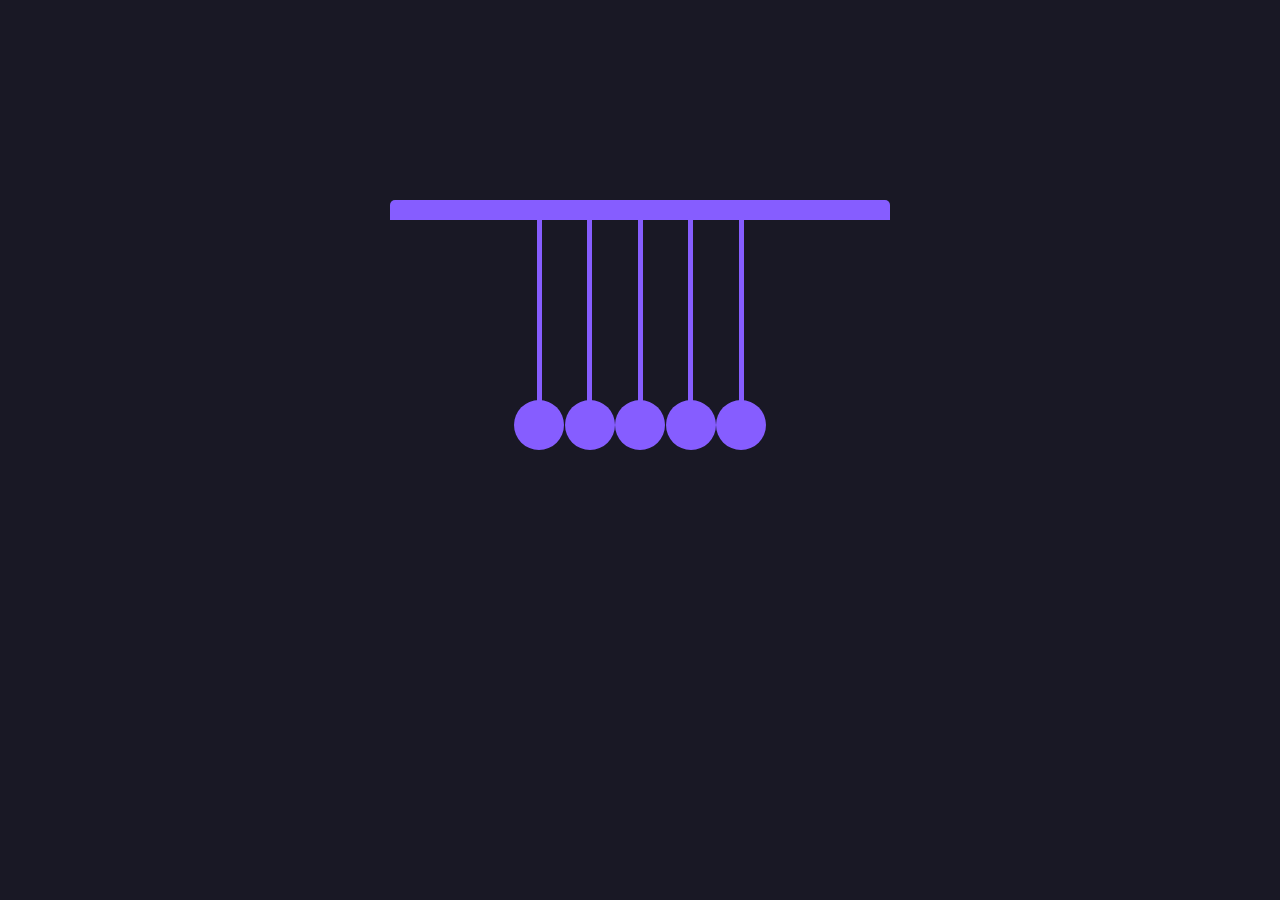
<file: newton-cradel/index.html>
<!DOCTYPE html>
<html lang="en">
  <head>
    <meta charset="UTF-8" />
    <meta name="viewport" content="width=device-width, initial-scale=1.0" />
    <title>newton cradle</title>
    <style>
      * {
        margin: 0;
        padding: 0;
        box-sizing: border-box;
      }
      html {
        font-size: 62.5%;
      }
      body {
        height: 100vh;
        display: grid;
        place-items: center;
        background-color: #191825;
      }

      .cradle{
        width: 50rem;
        height: 50rem;
        background-color: transparent;
        border-top: 2rem solid #865dff;
        border-radius: 0.5rem;
        display: flex;
        justify-content: center;
        gap: 4.55rem;
      }

      div{
        width: 0.5rem;
        height: 20rem;
        background-color: #865dff;
        position: relative;
      }
      
      .cradle div::before{
        content: "";
        position: absolute;
        /* bottom: 0; */
        left: -2.25rem;
        top: 90%;
        width: 5rem;
        aspect-ratio: 1;
        border-radius: 50%;
        background-color: #865dff;
      }

      .cradle div:first-child{
        animation: left-swing 2s linear infinite;
        transform-origin: top;
      }

      .cradle div:last-child{
        animation: right-swing 2s linear 1s infinite;
        transform-origin: top;
      }

      @keyframes left-swing {
        0%{
          rotate: 0deg;
        }

        25%{
          rotate: 30deg;
        }

        50%{
          rotate: 0deg;
        }

        100%{
          rotate: 0deg;
        }
      }

      @keyframes right-swing {
        0%{
          rotate: 0deg;
        }

        25%{
          rotate: -30deg;
        }

        50%{
          rotate: 0deg;
        }

        100%{
          rotate: 0deg;
        }
      }


    </style>
  </head>
  <body>
    <div class="cradle">
      <div></div>
      <div></div>
      <div></div>
      <div></div>
      <div></div>
    </div>
  </body>
</html>
</file>
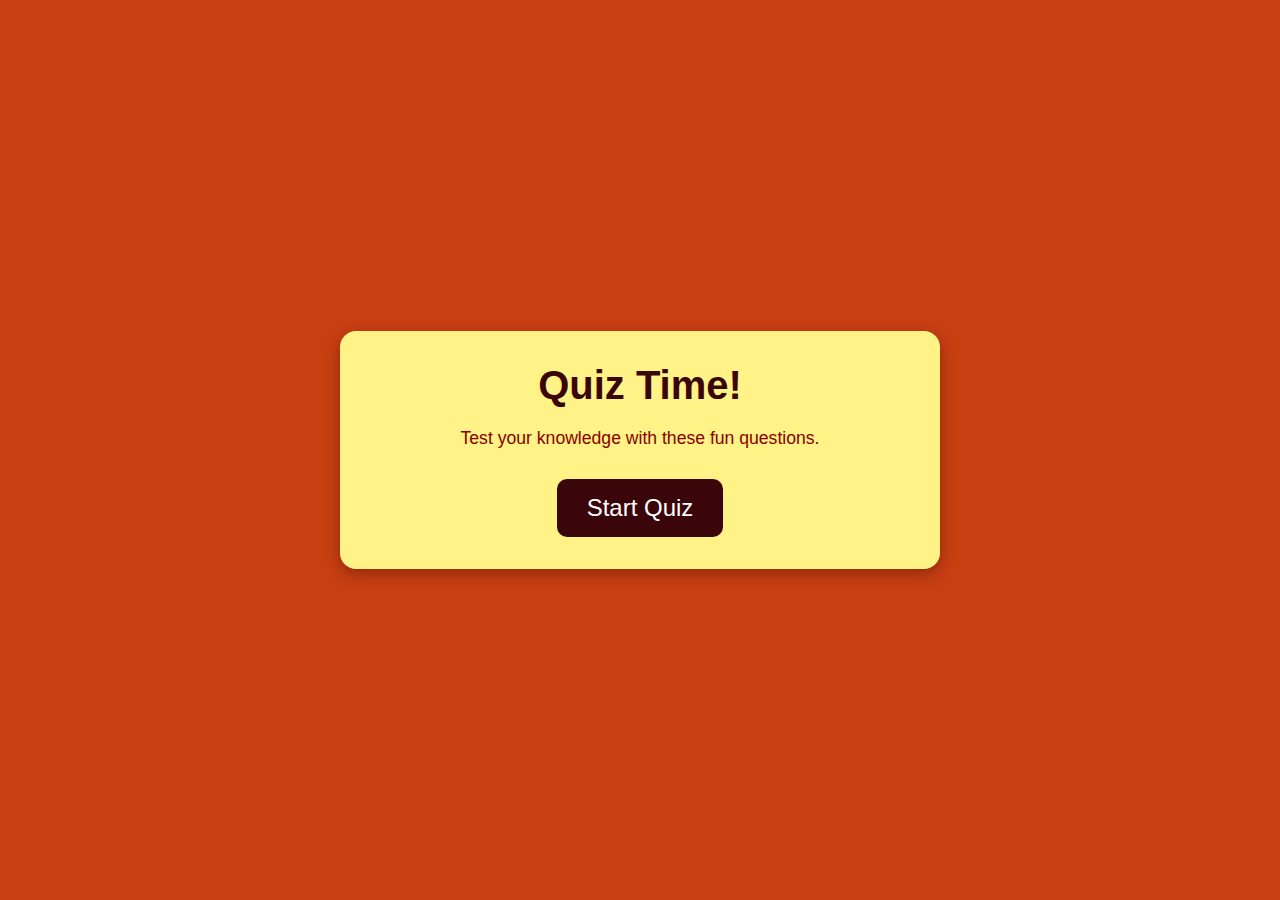
<file: quiz game/index.html>
<html lang="en">
<head>
    <meta charset="UTF-8">
    <meta name="viewport" content="width=device-width, initial-scale=1.0">
    <link rel="stylesheet" href="style.css">
    <title>Quiz Game</title>
</head>
<body>
    <div class="container">

        <div class="screen active" id="start-screen">
            <h1>Quiz Time!</h1>
            <p>Test your knowledge with these fun questions.</p>
            <button id="start-btn">Start Quiz</button>
        </div>
        
        <div class="screen" id="quiz-screen">
            <div class="quiz-header">
                <h2 id="question-text">Question goes here</h2>
                <div class="quiz-info">
                    <p>Question <span id="current-question">1</span> of <span id="total-questions">5</span></p>
                    <p>
                        Score: <span id="score"> 0 </span>
                    </p>
                    
                </div>
                
                <div id="answers-container" class="answers-container">
                    <!-- options here  -->
                </div>
                <div class="progress-bar">
                    
                    <div class="progress" id="progress"> </div>
                </div>
            </div>
        </div>
        <div id="result-screen" class="screen">
            <h1>Quiz Results</h1>
            <div class="result-info">
                <p>You score <span id="final-score">0</span> out of <span id="max-score">5</span></p>
                
                <div id="result-message">Good Job !</div>
            </div>
            <button id="restart-btn">Restart Quiz</button>
        </div>
    </div>

    <script src="script.js"></script>
</body>
</html>
</file>
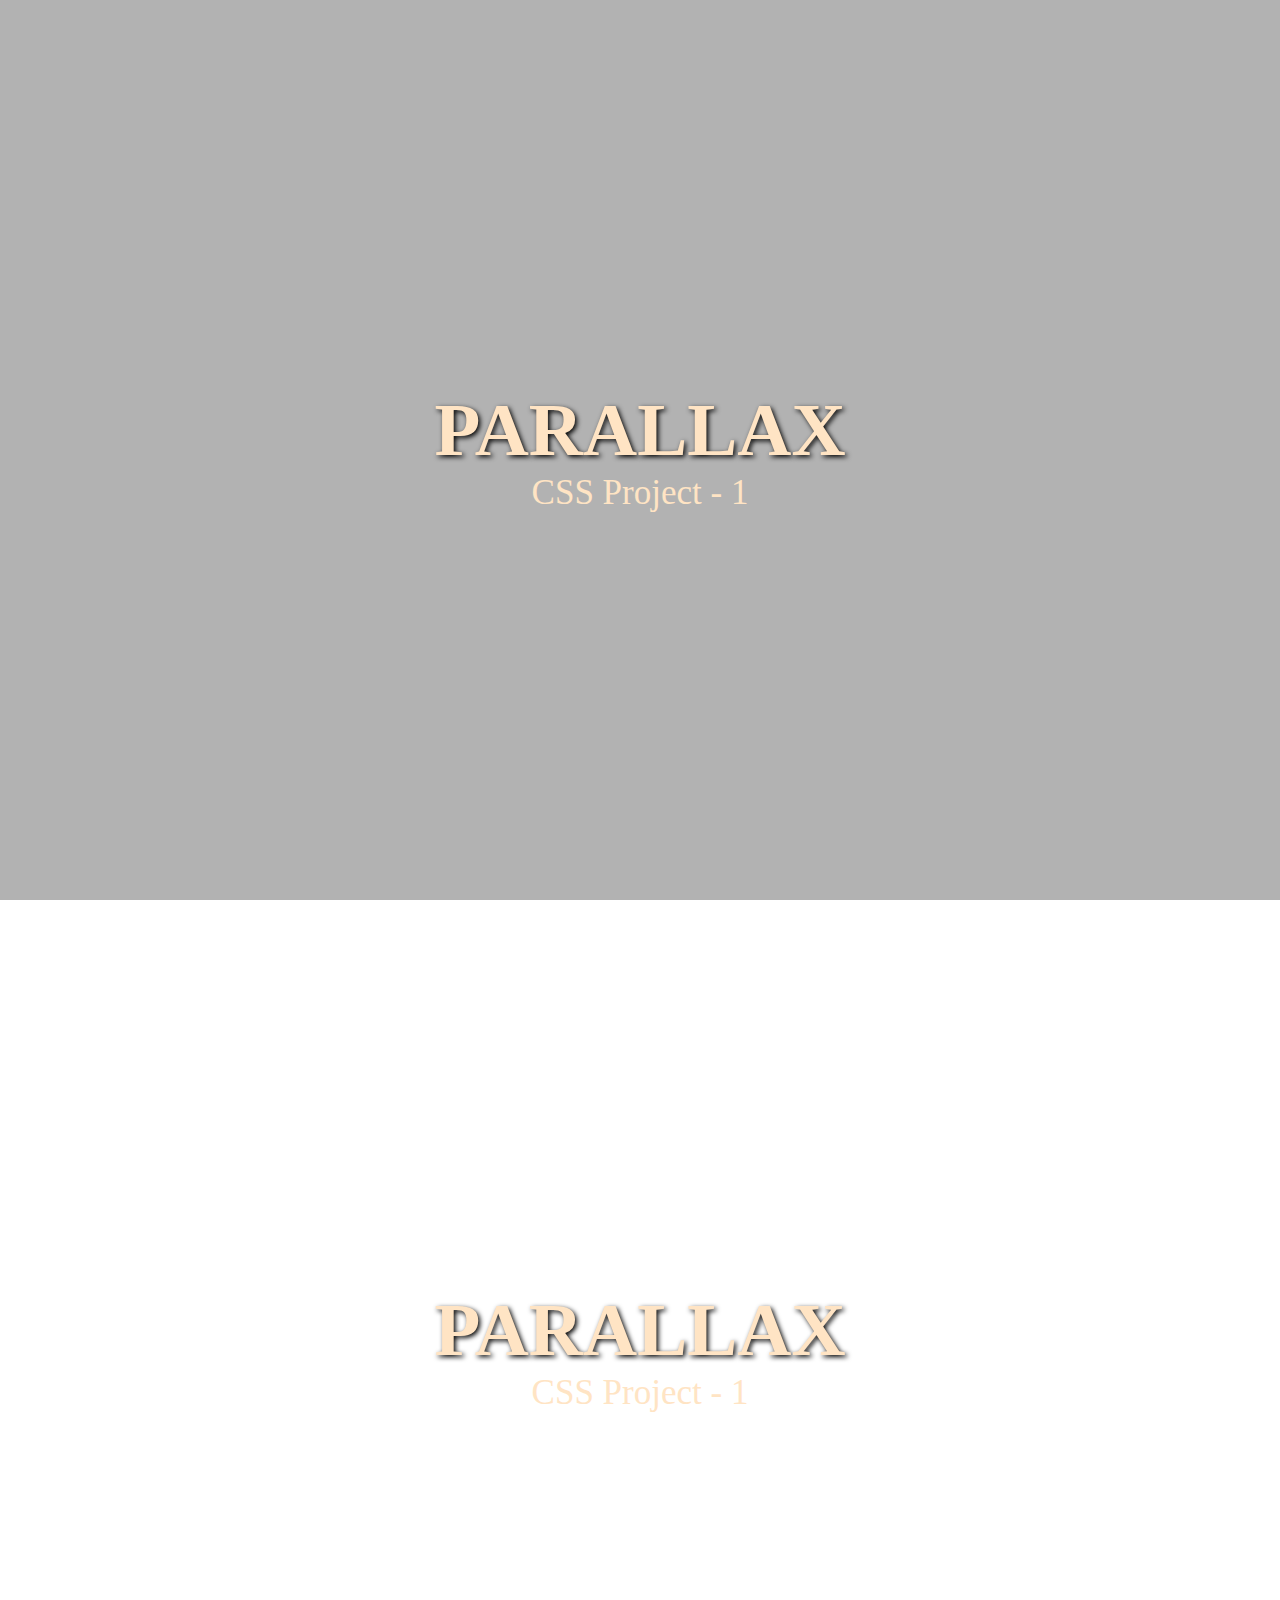
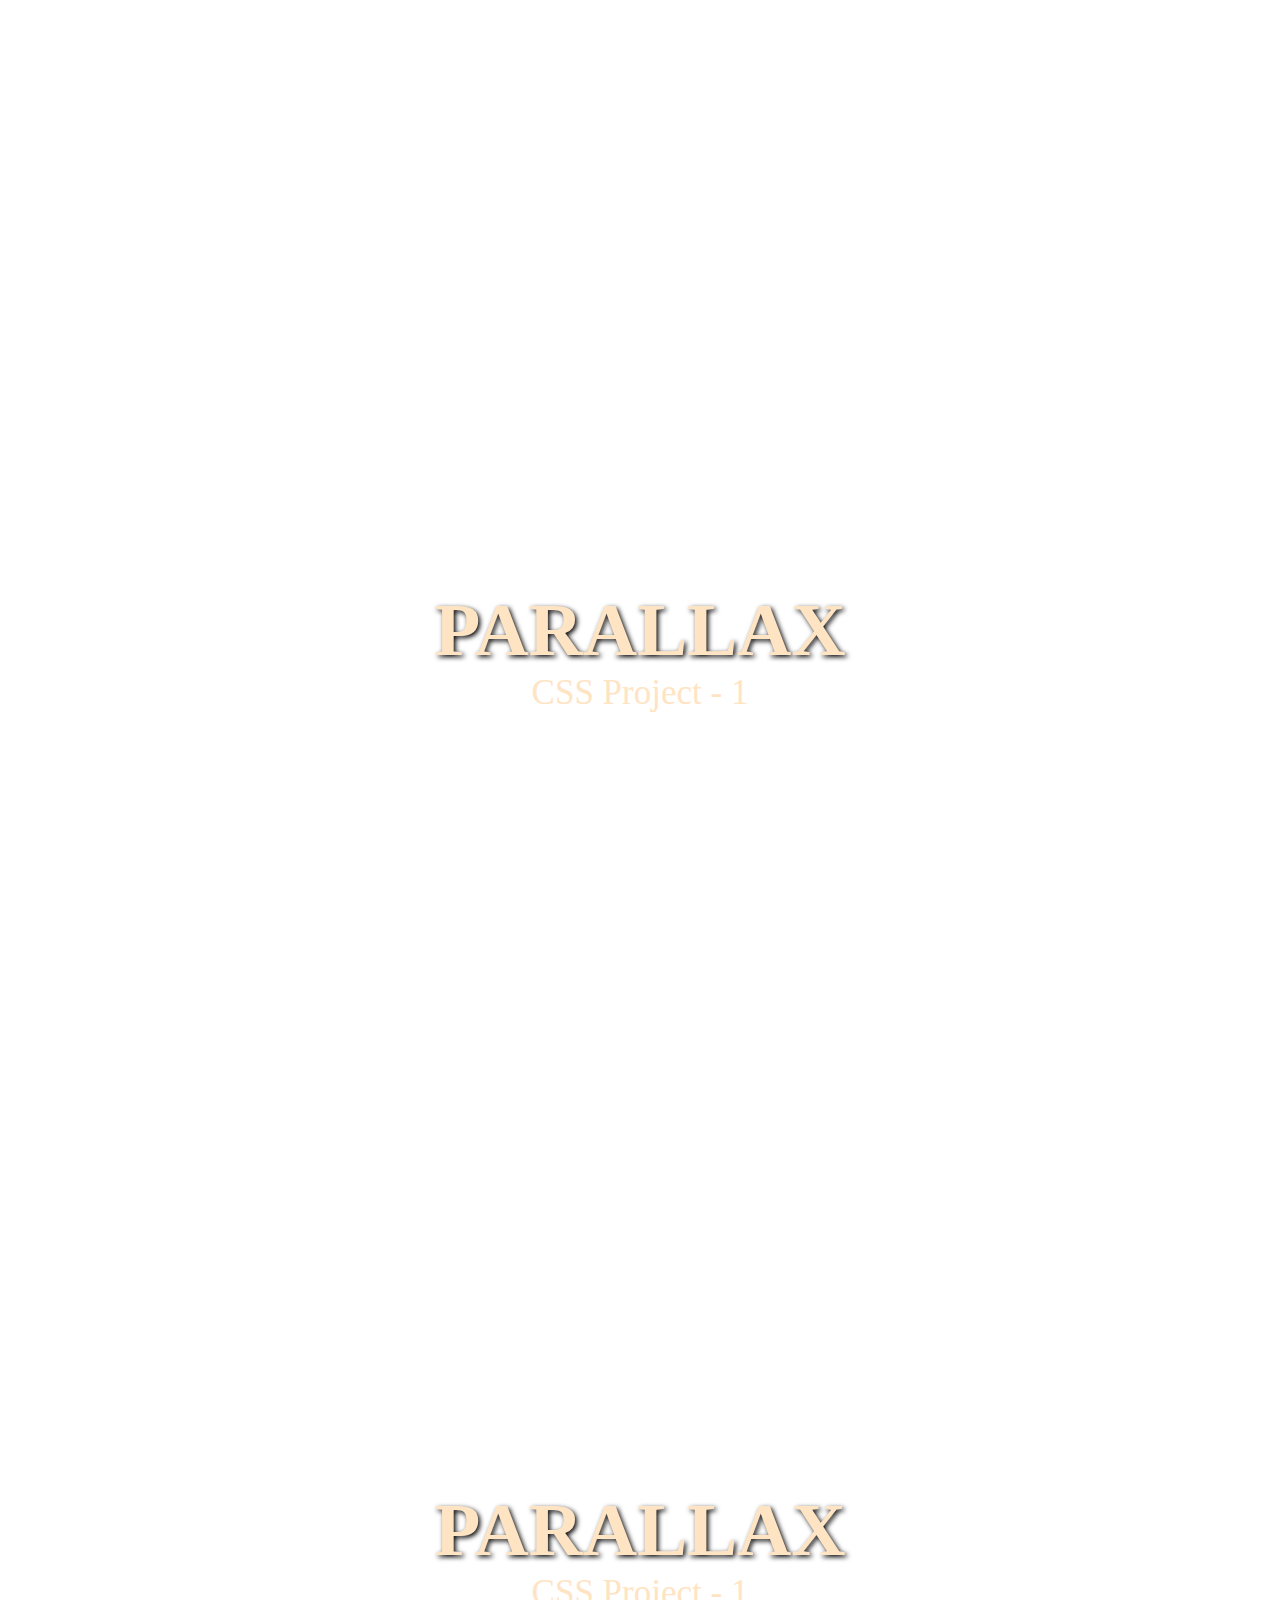
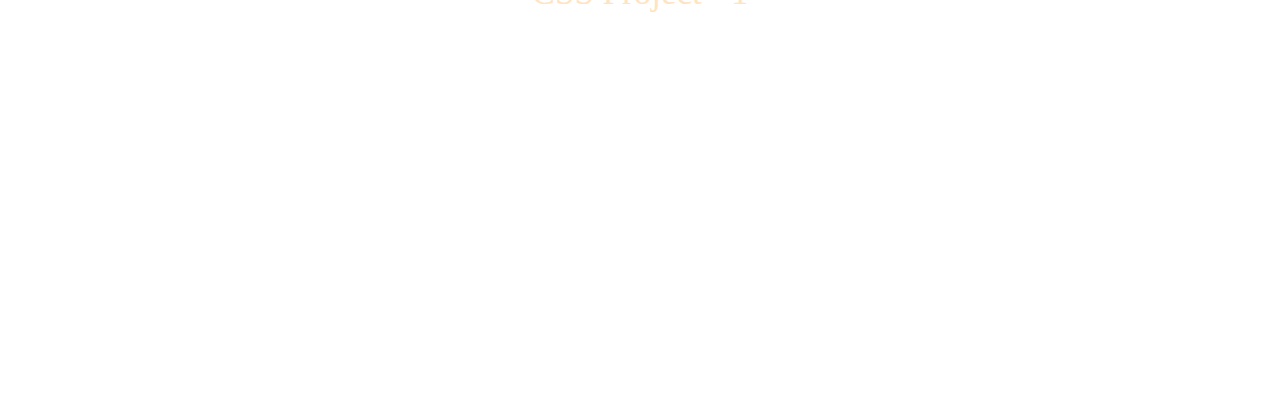
<file: parallax.html>
<html lang="en">
<head>
    <meta charset="UTF-8">
    <meta name="viewport" content="width=device-width, initial-scale=1.0">
    <title>Parralax</title>

    <style>
        *{
            margin: 0;
            padding: 0;

        }

        section {
            height: 100vh;
            width: 100%;
            display: grid;
            place-items: center;
            text-align: center;
            background-image: linear-gradient(
                rgba(0, 0, 0, 0.3),
                rgba(0, 0, 0, 0.3)
            ), url("https://www.thesun.co.uk/wp-content/uploads/2024/01/shops-bars-street-famous-tourist-872671921.jpg?strip=all&w=960");
            background-repeat: no-repeat;
            background-size: 100% 100%;
            background-attachment: fixed;
        }

        .section-2{
            background-image: linear-gradient(
                rgba(0, 0, 0, 0.3),
                rgba(0, 0, 0, 0.3)
            ), url("https://images.fineartamerica.com/images/artworkimages/mediumlarge/2/sunrise-in-oiasantorini-alvis-upitis.jpg");
            background-size: 100% 100%;

        }

        .section-3{
            background-image: linear-gradient(
                rgba(0, 0, 0, 0.3),
                rgba(0, 0, 0, 0.3)
            ), url("https://improvephotography.com/wp-content/uploads/2018/03/Santorini-sunrise-by-Rick-McEvoy-Photography.jpg");
            background-size: 100% 100%;

        }

        .section-4{
            background-image: linear-gradient(
                rgba(0, 0, 0, 0.3),
                rgba(0, 0, 0, 0.3)
            ), url("https://media.istockphoto.com/id/1334131566/photo/view-of-oia-the-most-beautiful-village-of-santorini-island.jpg?s=612x612&w=0&k=20&c=qkTupHKCC6yG1NAnotzyr4QLJWsMxw4htAQYiZXvOYs=");
            background-size: 100% 100%;


        }

        h2{
            font-size: 75px;
            font-weight: bold;
            text-transform: uppercase;
            color: bisque;
            text-shadow: 2px 2px 5px #000;
        }

        p{
            font-size: 35px;
            color: bisque;
        }
    </style>
</head>
<body>
    <section class="section-1">
        <div>
            <h2>Parallax</h2>
            <p>CSS Project - 1</p>

        </div>

    </section>
    <section class="section-2">
        <div>
            <h2>Parallax</h2>
            <p>CSS Project - 1</p>

        </div>

    </section>
    <section class="section-3">
        <div>
            <h2>Parallax</h2>
            <p>CSS Project - 1</p>

        </div>

    </section>
    <section class="section-4">
        <div>
            <h2>Parallax</h2>
            <p>CSS Project - 1</p>

        </div>

    </section>
    
</body>
</html>
</file>
<file: quiz game/style.css>
/* Basic reset */
*{
    margin: 0;
    padding: 0; 
    box-sizing: border-box;
}

html, body{
    height: 100%;
    width: 100%;
}

 body{
    background-color: #C83F12;
    display: flex;
    justify-content: center; /* centers horizontally */
    align-items: center; /* centers vertically */
    font-family: sans-serif;
 }

.container{
    background-color: #FFF287;
    border-radius: 1rem;
    box-shadow: rgba(41, 2, 2, 0.35) 0px 5px 15px;
    width: 90%;
    max-width: 600px;
    overflow: hidden;
    position: relative;
    margin: 0 auto;
}

/* Screens */
.screen{
    display: none;
    padding: 2rem;
    text-align: center;
}

.screen.active{
     /* display: block; */
     display: flex;
     flex-direction: column;
     justify-content: center;
     align-items: center;
     padding: 2rem;
     /* text-align: center; */
}

/* start screen */

#start-screen h1{
    color: #3B060A;
    margin-bottom: 20px;
    font-size: 2.5rem;
}

#start-screen p{
    color: #8A0000;
    margin-bottom: 30px;
    font-size: 1.1rem;
}
.quiz-header{
    margin-bottom: 20px;
}

#question-text{
    color: #3B060A;
    font-size: 1.5rem;
    margin-bottom: 1rem;
    line-height: 1.4rem;
}

.quiz-info{
    display: flex;
    justify-content: space-between;
    color: #666;
    margin-bottom: 10px
}

.answers-container{
    display: flex;
    flex-direction: column;
    gap: 10px;
    margin-bottom: 25px;
    background-color:  #FFF287;
    padding: 1rem;
    border-radius: 10px;
}

.answer-btn{
    background-color:  #FFEEA9;
    color: #8A0000;
    border: 2px solid #000000;
    border-radius: 10px;
    padding: 1rem;
    cursor: pointer;
    text-align: left;
    transition: all 0.3s ease;
}

.answer-btn:hover{
    background-color: #C83F12;
    border-color: rgb(0, 0, 0);
}

.answer-btn.correct{
    border-color: #eadbc8;
    background-color: rgb(54, 222, 62);
    color: rgb(255, 255, 255);
}

.answer-btn.incorrect{
    border-color: #eadbc8;
    background-color: rgb(220, 51, 21);
    color: rgb(255, 255, 255);
}

.progress-bar{
    height: 10px;
    background-color: #FFEEA9;
    border: #3B060A solid 1px;
    border-radius: 5px;
    overflow: hidden;
    margin-top: 20px;

}

.progress{
    height: 100%;
    background-color: #3B060A;
    border-color: #3B060A;
    width: 0%;
    transition: width 0.3s ease;
}

/* Result Screen */

#result-screen h1{
    color: #3B060A;
    margin-bottom: 30px;
}

.result-info{
    background-color: #FFEEA9;
    border: #3B060A solid 1px;
    border-radius: 10px;
    padding: 20px;
    margin-bottom: 30px;
}

.result-info p{
    font-size: 1.5rem;
    color: #8A0000;
    margin-bottom: 30px;

}

#result-message{
    font-size: 1.5rem;
    font-weight: 600;
    color: #8A0000;
}

button{
    background-color: #3B060A;
    color: #fff;
    border: none;
    border-radius: 10px;
    padding: 15px 30px;
    font-size: 1.5rem;
    cursor: pointer;
    transition: background-color 0.3s ease;
}

button:hover{
    background-color: #8A0000;
    color: white;
}

/* Responsive design */
 @media (max-width:500px) {
    
    .screen{
        padding:1rem;
    }

    #start-screen h1{
        font-size: 2rem;
    }

    #question-text{
        font-size: 1.3rem;
    }

    .answer-btn{
        padding: 12px;
    }

    button{
        padding: 12px 25px;
        font-size: 1rem;
    }
 }
</file>
